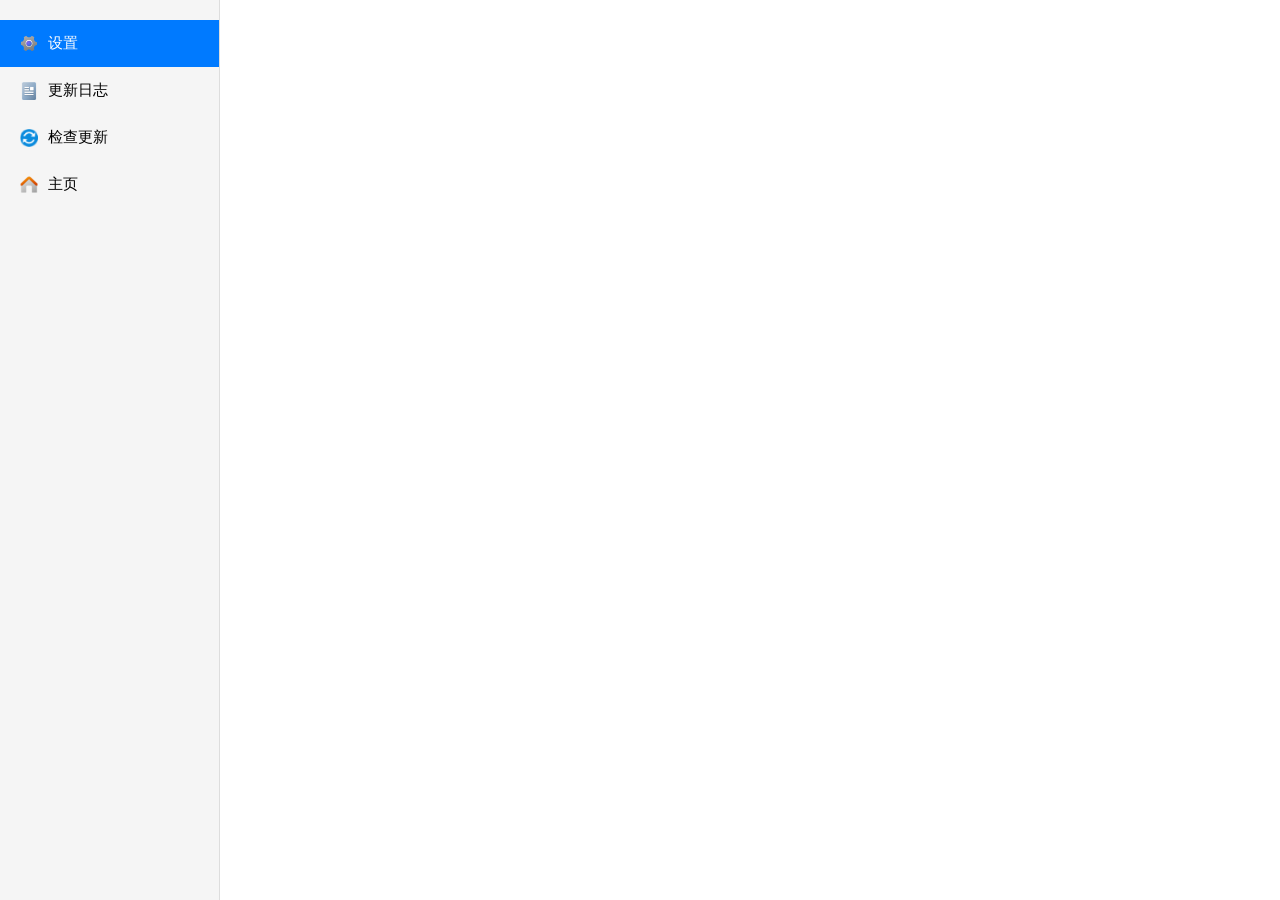
<file: settings.html>
<!DOCTYPE html>
<html lang="zh-CN">
<head>
    <meta charset="UTF-8">
    <title>检查更新</title>
    <style>
        * {
            margin: 0;
            padding: 0;
            box-sizing: border-box;
            font-family: "Microsoft YaHei", sans-serif;
        }

        body {
            background: #fff;
            color: #000;
            display: flex;
            height: 100vh;
        }

        .sidebar {
            width: 220px;
            background: #f5f5f5;
            border-right: 1px solid #ddd;
            padding: 20px 0;
        }

        .sidebar-item {
            padding: 14px 20px;
            cursor: pointer;
            font-size: 15px;
            display: flex;
            align-items: center;
            gap: 10px;
        }

            .sidebar-item:hover {
                background: #e8e8e8;
            }

            .sidebar-item.active {
                background: #007aff;
                color: #fff;
            }

            .sidebar-item img {
                width: 18px;
                height: 18px;
                object-fit: contain;
            }

        .main {
            flex: 1;
            padding: 40px;
        }

        .title {
            font-size: 26px;
            margin-bottom: 30px;
        }

        .box {
            background: #f9f9f9;
            border: 1px solid #eee;
            border-radius: 12px;
            padding: 24px;
        }

        .row {
            margin: 16px 0;
        }

        button {
            padding: 10px 18px;
            background: #007aff;
            color: white;
            border: none;
            border-radius: 8px;
            cursor: pointer;
            font-size: 15px;
        }
    </style>
</head>
<body>

<div class="sidebar">
    <div class="sidebar-item active">
        <img src="setting.svg" alt="">
        设置
    </div>
    <div class="sidebar-item" onclick="window.location.href='set_changelog.html'">
        <img src="txt.png" alt="">
        更新日志
    </div>
    <div class="sidebar-item" onclick="window.location.href='update.html'">
        <img src="update.png" alt="">
        检查更新
    </div>
    <div class="sidebar-item" onclick="window.location.href='more.html'">
        <img src="home.png" alt="">
        主页
    </div>
</div>

<div class="main">

</div>

<script>
function switchToBlack() {
    localStorage.setItem("WG_color", "b");
    window.location.href = "personalized_b.html";
}
</script>
</body>
</html>
</file>
